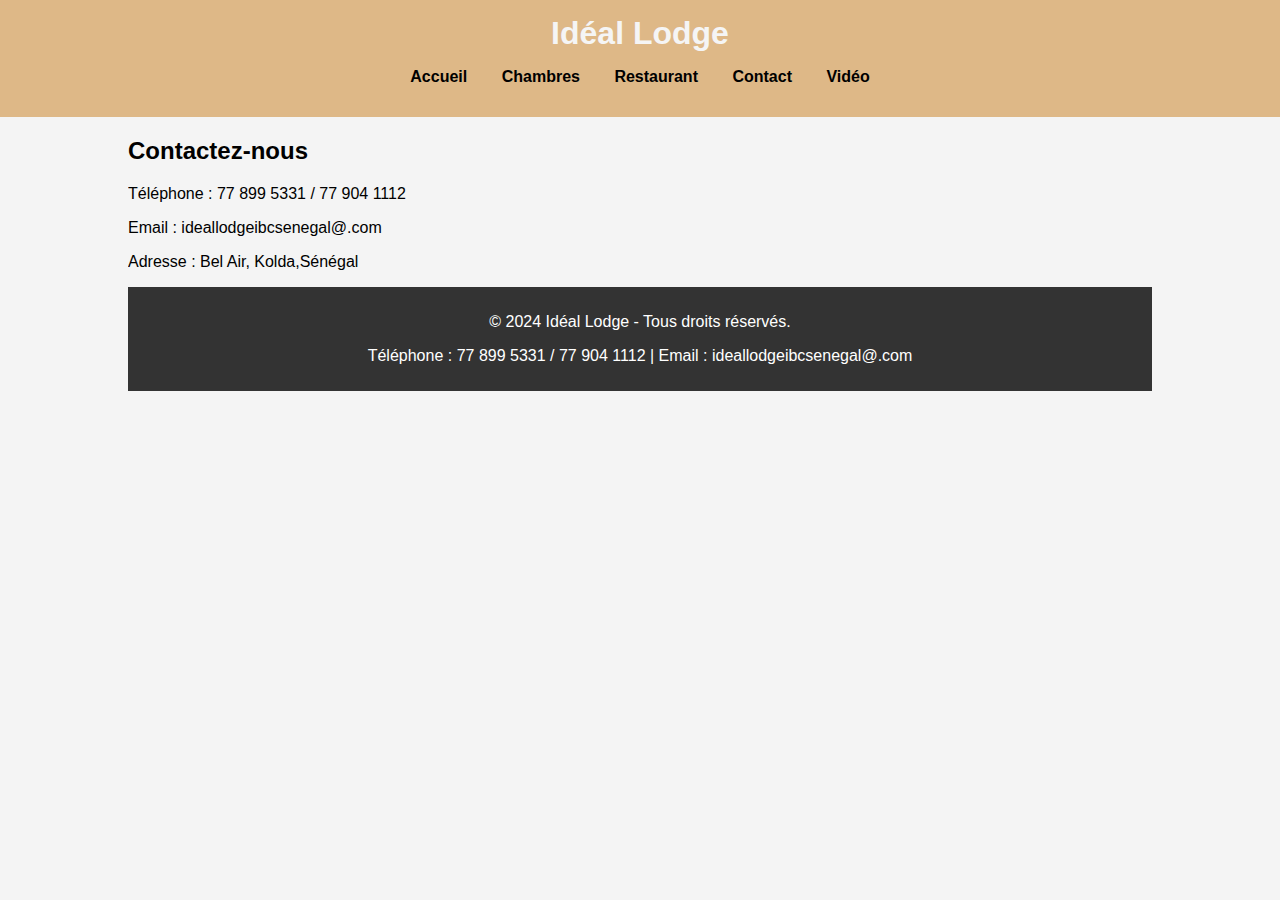
<file: contact.html>
<!DOCTYPE html>
<html lang="fr">
<head>
    <meta charset="UTF-8">
    <meta name="viewport" content="width=device-width, initial-scale=1.0">
    <title>Idéal Lodge - Contact</title>
    <link rel="stylesheet" href="style.css">
</head>
<body>
    <header>
        <div class="container">
            <h1>Idéal Lodge</h1>
            <nav>
                <ul>
                    <li><a href="index.html">Accueil</a></li>
                    <li><a href="chambres.html">Chambres</a></li>
                    <li><a href="Restaurant.html">Restaurant</a></li>
                    <li><a href="contact.html">Contact</a></li>
                    <li><a href="Video.html"> Vidéo</a></li>
                </ul>
            </nav>
        </div>
    </header>

    <section class="contact">
        <div class="container">
            <h2>Contactez-nous</h2>
            <p>Téléphone : 77 899 5331 / 77 904 1112</p>
            <p>Email : ideallodgeibcsenegal@.com</p>
            <p>Adresse : Bel Air, Kolda,Sénégal</p>
            <footer>
    <div class="container">
        <p>&copy; 2024 Idéal Lodge - Tous droits réservés.</p>
        <p>Téléphone : 77 899 5331 / 77 904 1112 | Email : ideallodgeibcsenegal@.com</p>
    </div>
</footer>
</body>
</html>
</file>
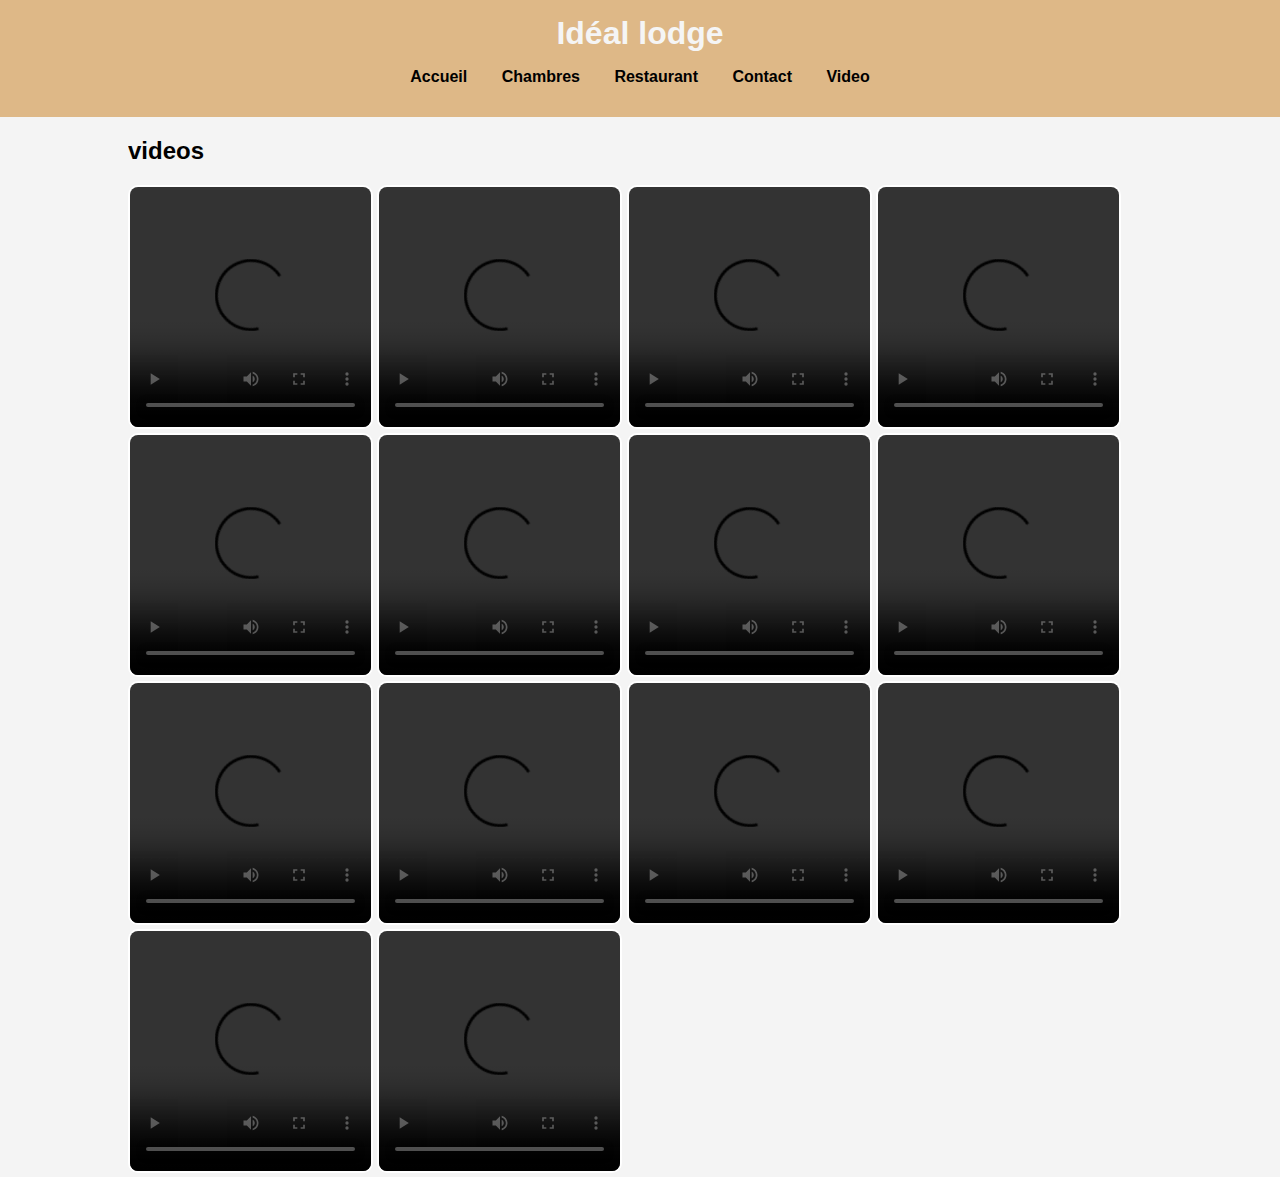
<file: Videos.Html>
<!DOCTYPE html>
<html lang="fr">
<head>
    <meta charset="UTF-8">
    <meta name="viewport" content="width=device-width, initial-scale=1.0">
    <title>Idéal Lodge - Videos</title>
    <link rel="stylesheet" href="style.css">
</head>
<body>
    <header>
        <div class="container">
            <h1>Idéal lodge</h1>
            <nav>
                <ul>
                    <li><a href="index.html">Accueil</a></li>
                    <li><a href="chambres.html">Chambres</a></li>
                    <li><a href="Restaurant.html">Restaurant</a></li>
                    <li><a href="contact.html">Contact</a></li>
                    <li><a href="Videos.html">Video</a></li>
                </ul>
            </nav>
        </div>
    </header>

    <section class="video">
        <div class="container">
            <h2>videos</h2>
            <!--Première video-->
            <video  width="241" height="240"controls >
            <source src="C:\Users\utilisteur\Downloads\IMG_4541.MOV"alt="video">
            </video>
            <video  width="241" height="240"controls >
            <source src="C:\Users\utilisteur\Downloads\IMG_4542.MOV">
            </video>
            <video  width="241" height="240"controls >
                <source src="C:\Users\utilisteur\Downloads\IMG_4578.MOV">
                </video>
                <video  width="241" height="240"controls >
                    <source src="C:\Users\utilisteur\Downloads\IMG_4555.MOV">
                    </video>
                    <video  width="241" height="240"controls >
                        <source src="C:\Users\utilisteur\Downloads\IMG_4556.MOV">
                        </video>
                        <video  width="241" height="240"controls >
                            <source src="C:\Users\utilisteur\Downloads\IMG_4562 (1).MOV">
                            </video>
                            <video  width="241" height="240"controls >
                                <source src="C:\Users\utilisteur\Downloads\IMG_4550.MOV">
                                </video>
                                <video  width="241" height="240"controls >
                                    <source src="C:\Users\utilisteur\Downloads\IMG_4568.MOV">
                                    </video>
                                    <video  width="241" height="240"controls >
                                        <source src="C:\Users\utilisteur\Downloads\IMG_4575.MOV">
                                        </video>
                                        <video  width="241" height="240"controls >
                                            <source src="C:\Users\utilisteur\Downloads\IMG_4570 (1).MOV">
                                            </video>
                                            <video  width="241" height="240"controls >
                                                <source src="C:\Users\utilisteur\Downloads\IMG_4553.MOV">
                                                </video>
                                                <video  width="241" height="240"controls >
                                                    <source src="C:\Users\utilisteur\Downloads\IMG_4566 (2).MOV">
                                                    </video>
                                                    <video  width="241" height="240"controls >
                                                        <source src="C:\Users\utilisteur\Downloads\IMG_4574.MOV">
                                                        </video>
                                                        <video  width="241" height="240"controls >
                                                            <source src="C:\Users\utilisteur\Downloads\IMG_4552 (1).MOV">
                                                        </video>
                                                            
                                                           
    
</html>
</file>
<file: style.css>
body {
    font-family: Arial, sans-serif;
    margin: 0;
    padding: 0;
    background-color: #f4f4f4;
    background-size:cover;
    background-position: center;
    background-repeat: no-repeat;
    height: 100vh;
    
}

.container {
    width: 80%;
    margin: auto;
    overflow: hidden;
}

header {
    background-color:burlywood;
    color: whitesmoke;
    padding: 15px 0;
    text-align: center;
}

header h1 {
    margin: 0;
}

header nav ul {
    padding: 0;
    list-style: none;
}

header nav ul li {
    display: inline;
    margin: 0 15px;
}

header nav ul li a {
    color: black;
    text-decoration: navajowhite;
    font-weight: bold;
}

.hero {
    background: url('C:\Users\utilisteur\Pictures\IMG-20240828-WA0046.jpg') no-repeat center center/cover;
    height: 400px;
    color:none;
    text-align: center;
    padding-top: 150px;
}

.hero .btn {
    background:maroon;
    padding: 10px 20px;
    color: pink;
    text-decoration: none;
    border-radius: 5px;
    margin-top: 20px;
    display: inline-block;
}

.about, .services {
    padding: 20px 0;
    background: whitesmoke;
    text-align: center;
}

.about img {
    width: 100%;
    height: auto;
    margin-top: 40px;
}

footer {
    background: #333;
    color: #fff;
    text-align: center;
    padding: 10px 0;
}
.video-grid{
    display: grid;
    grid-template-columns:repeat(auto-fil,minmax(320px, 1fr));
    gap:20px;
}
video{
    width:"320";
    height: "240";
    border:2px solid white;
    border-radius:10px;
    transition:transformer 0.3 ease;
}
video:hover{
    transform:scale(1.05);
    box-shadow: 5px 5px 15px rgba(0,0,0,0.7);
}
</file>
